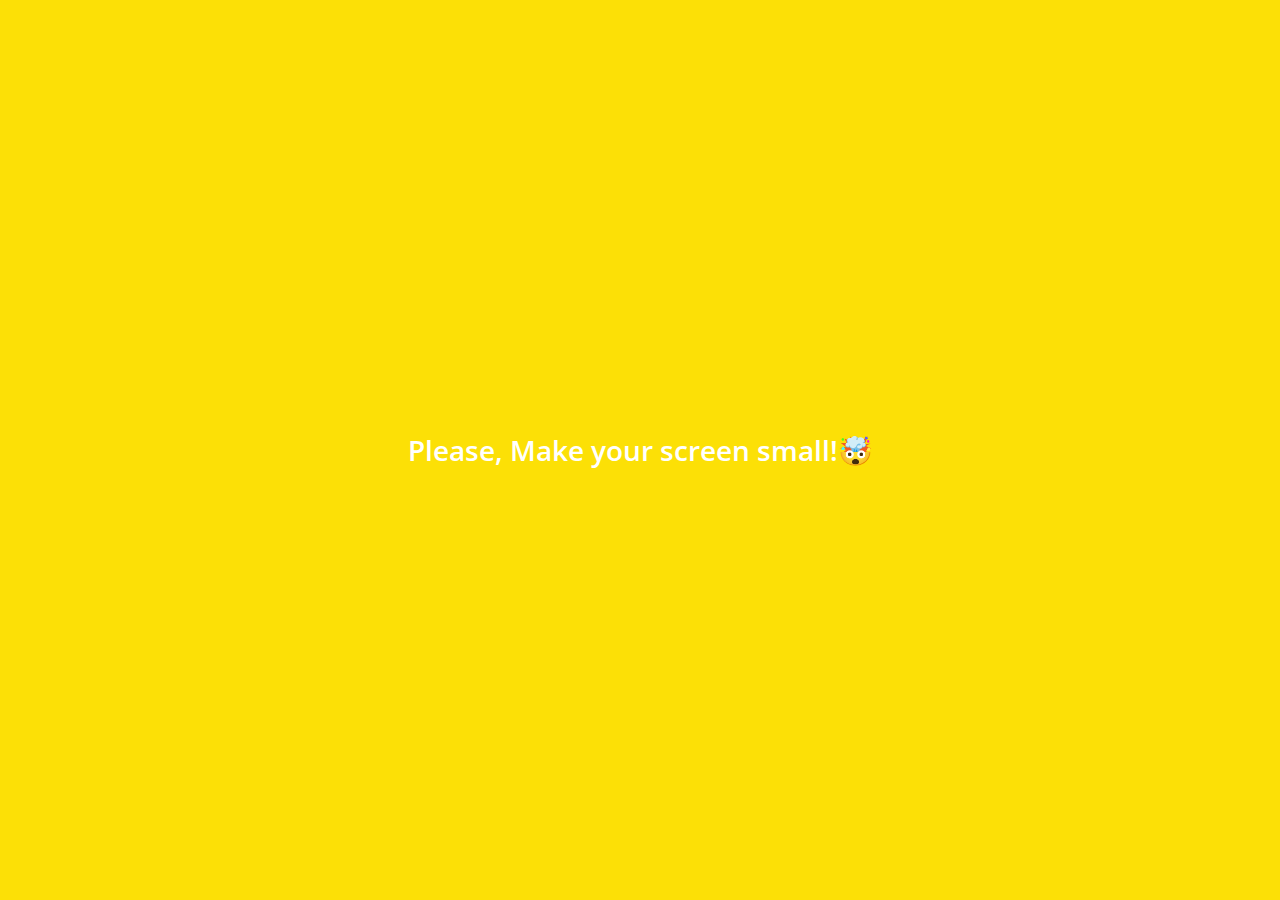
<file: index.html>
<!DOCTYPE html>
<html lang="en">
<head>
    <meta charset="UTF-8">
    <meta name="viewport" content="width=device-width, initial-scale=1.0">
    <link
      rel="stylesheet"
      href="https://use.fontawesome.com/releases/v5.7.2/css/all.css"
      integrity="sha384-fnmOCqbTlWIlj8LyTjo7mOUStjsKC4pOpQbqyi7RrhN7udi9RwhKkMHpvLbHG9Sr"
      crossorigin="anonymous"
    />
    <link rel="stylesheet" href="css/style.css" />
    <title>Chats | Kakao Clone</title>
</head>
<body>
   <div class="status-bar">
        <div class="status-bar__column">
            <span class="span status-bar__clock">13:54</span>
        </div>
        <div class="status-bar__column">
            <i class="fas fa-clock"></i>
            <i class="fas fa-volume-mute"></i>
            <i class="fas fa-wifi"></i>
            <span class="status-bar__battery-level">100%</span>
            <i class="fas fa-battery-full"></i>
        </div>   
    </div>
    <header class="header">
        <div class="header__header-column">
            <h1 class="header__title">Chats</h1>
        </div>
        <div class="header__header-column">
            <span class="header__icon">
                <i class="fas fa-search"></i>
            </span>
            <span class="header__icon">
                <i class="far fa-comment"></i>
            </span>
            <span class="header__icon">
                <i class="fas fa-cog"></i>
            </span>
        </div>
    </header>
    <main class="chats">
        <ul class="chat__list">
            <li class="chats__chat chat">
                <a href="chat.html">
                    <div class="chats__chat friend friend--lg">
                    <div class="friend__column">
                        <img src="images/avatar.jpg" class="m-avatar friend__avatar" />
                        <div class="friend__content">
                            <span class="friend__name">
                                wayne
                            </span>
                            <span class="friend__bottom-text">
                                hi~
                            </span>
                        </div>
                    </div>
                    <div class="friend__column">
                       <span class="chat__timestamp">
                           March 8
                       </span>
                    </div>
                </div>
          </a>
        </li>
      </ul>
    </main>
    <nav class="nav">
        <ul class="nav__list">
            <li class="nav__list-item">
                <a href="friends.html" class="nav__list-link">
                    <i class="far fa-user"></i>
                </a>
            </li>
            <li class="nav__list-item">
                <a href="index.html" class="nav__list-link">
                    <div class="nav__badge">8</div>
                    <i class="fas fa-comment"></i>
                </a>
            </li>
            <li class="nav__list-item">
                <a href="find.html" class="nav__list-link">
                    <i class="fas fa-search"></i>
                </a>
            </li>
            <li class="nav__list-item">
                <a href="more.html" class="nav__list-link">
                    <i class="fas fa-ellipsis-h"></i>
                </a>
            </li>
        </ul>
        </nav>
        <div class="bigScreen">
            <span class="bigScreen__text">Please, Make your screen small!🤯</span>
        </div>
</body>
</html>
</file>
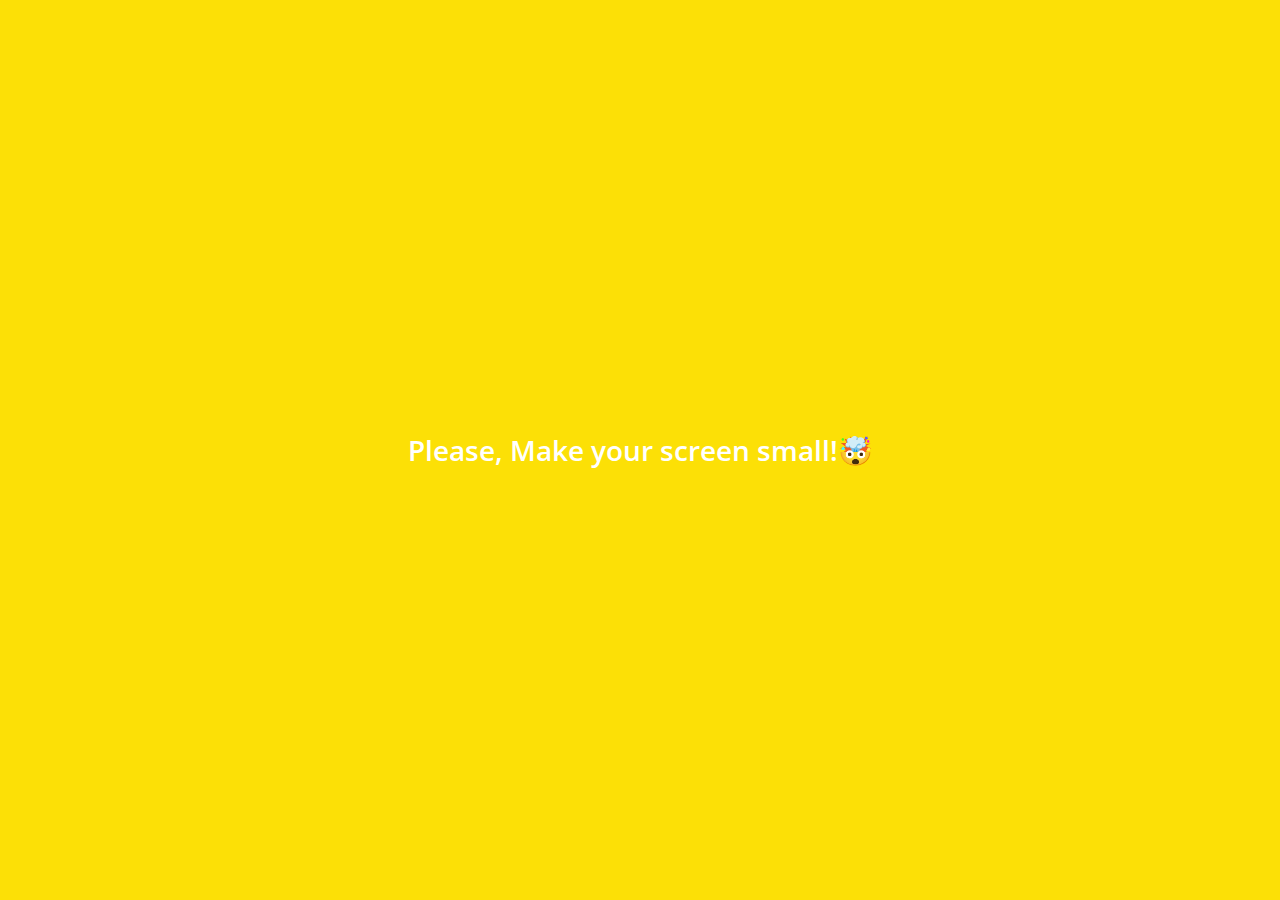
<file: find.html>
<!DOCTYPE html>
<html lang="en">
<head>
    <meta charset="UTF-8">
    <meta name="viewport" content="width=device-width, initial-scale=1.0">
    <link
      rel="stylesheet"
      href="https://use.fontawesome.com/releases/v5.7.2/css/all.css"
      integrity="sha384-fnmOCqbTlWIlj8LyTjo7mOUStjsKC4pOpQbqyi7RrhN7udi9RwhKkMHpvLbHG9Sr"
      crossorigin="anonymous"
    />
    <link rel="stylesheet" href="css/style.css" />
    <title>Find | Kakao Clone</title>
</head>
<body>
   <div class="status-bar">
        <div class="status-bar__column">
            <span class="span status-bar__clock">13:54</span>
        </div>
        <div class="status-bar__column">
            <i class="fas fa-clock"></i>
            <i class="fas fa-volume-mute"></i>
            <i class="fas fa-wifi"></i>
            <span class="status-bar__battery-level">100%</span>
            <i class="fas fa-battery-full"></i>
        </div>   
    </div>
    <header class="header">
        <div class="header__header-column">
            <h1 class="header__title">Find</h1>
        </div>
        <div class="header__header-column">
            <span class="header__icon">
                <i class="fas fa-search"></i>
            </span>
            <span class="header__icon">
                <i class="fas fa-cog"></i>
            </span>
        </div>
    </header>
    <main class="find">
        <header class="find_header">
            <ul class="find__header-list">
                <li class="find__header-btn header-btn">
                    <span class="header-btn__icon">
                        <i class="fas fa-qrcode fa-2x"></i>
                    </span>
                    <span class="header-btn__title">
                        QR Code
                    </span>
                </li>
                <li class="find__header-btn header-btn">
                    <span class="header-btn__icon">
                        <i class="fas fa-user-plus fa-2x"></i>
                    </span>
                    <span class="header-btn__title">
                        ADD by Contacts
                    </span>
                </li>
                <li class="find__header-btn header-btn">
                    <span class="header-btn__icon">
                        <i class="fas fa-passport fa-2x"></i>
                    </span>
                    <span class="header-btn__title">
                        ADD by ID
                    </span>
                </li>
                <li class="find__header-btn header-btn">
                    <span class="header-btn__icon">
                        <i class="far fa-envelope fa-2x"></i>
                    </span>
                    <span class="header-btn__title">
                        Invite
                    </span>
                </li>
            </ul>
        </header>
        <ul class="find__recommended">
            <h5 class="find__title">
                Recommended freinds
            </h5>
            <li class="find__friend friend">
                <div class="friend__column">
                    <img src="images/avatar.jpg" class="friend__avatar">
                    <div class="friend__content">
                        <span class="friend__name">
                            mr.
                        </span>
                    </div>
                </div>
            <div class="friend__column">
                <div class="friend__add-btn">
                   <i class="fas fa-user-plus"></i>
                </div>
            </div>
        </li>
        </ul>
    </main>
    <nav class="nav">
        <ul class="nav__list">
            <li class="nav__list-item">
                <a href="friends.html" class="nav__list-link">
                    <i class="far fa-user"></i>
                </a>
            </li>
            <li class="nav__list-item">
                <a href="index.html" class="nav__list-link">
                    <i class="far fa-comment"></i>
                </a>
            </li>
            <li class="nav__list-item">
                <a href="find.html" class="nav__list-link">
                    <i class="fas fa-search"></i>
                </a>
            </li>
            <li class="nav__list-item">
                <a href="more.html" class="nav__list-link">
                    <i class="fas fa-ellipsis-h"></i>
                </a>
            </li>
        </ul>
        </nav>
        <div class="bigScreen">
            <span class="bigScreen__text">Please, Make your screen small!🤯</span>
        </div>
</body>
</html>
</file>
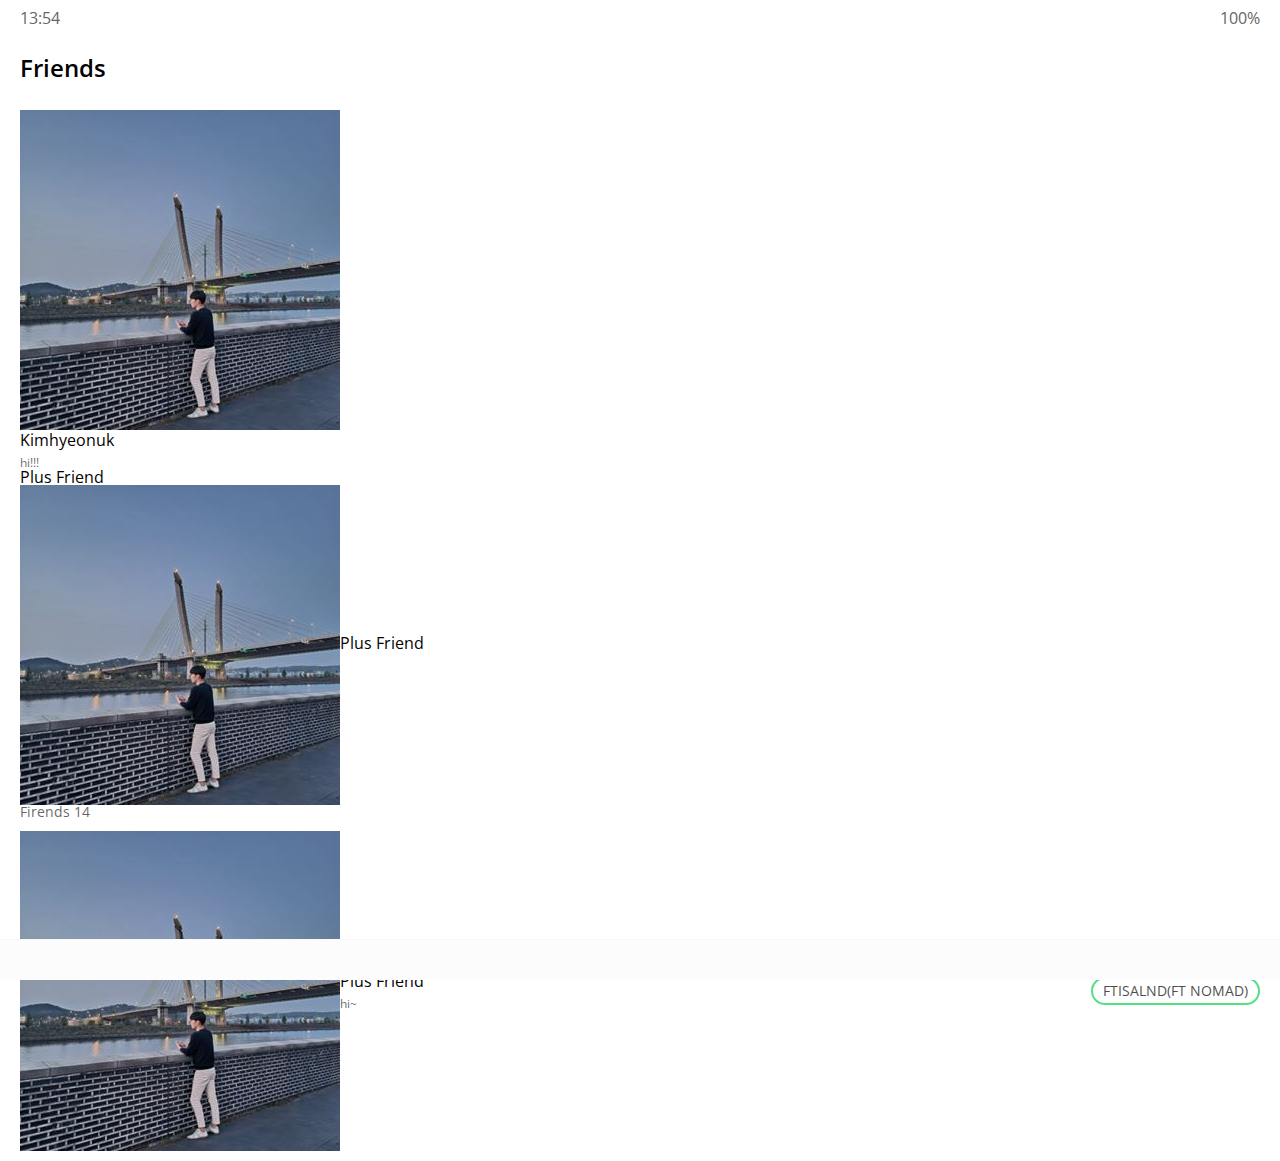
<file: freinds.html>
<!DOCTYPE html>
<html lang="en">
<head>
    <meta charset="UTF-8">
    <meta name="viewport" content="width=device-width, initial-scale=1.0">
    <link
      rel="stylesheet"
      href="https://use.fontawesome.com/releases/v5.7.2/css/all.css"
      integrity="sha384-fnmOCqbTlWIlj8LyTjo7mOUStjsKC4pOpQbqyi7RrhN7udi9RwhKkMHpvLbHG9Sr"
      crossorigin="anonymous"
    />
    <link rel="stylesheet" href="css/style.css" />
    <title>Freinds | Kakao Clone</title>
</head>
<body>
   <div class="status-bar">
        <div class="status-bar__column">
            <span class="span status-bar__clock">13:54</span>
        </div>
        <div class="status-bar__column">
            <i class="fas fa-clock"></i>
            <i class="fas fa-volume-mute"></i>
            <i class="fas fa-wifi"></i>
            <span class="status-bar__battery-level">100%</span>
            <i class="fas fa-battery-full"></i>
        </div>   
    </div>
    <header class="header">
        <div class="header__header-column">
            <h1 class="header__title">Friends</h1>
        </div>
        <div class="header__header-column">
            <span class="header__icon">
                <i class="fas fa-search"></i>
            </span>  
            <span class="header__icon">
                <i class="fas fa-cog"></i>
            </span>
        </div>
    </header>
    <main class="friends">
        <header class="friends__header">
            <div class="friends__friend friend--lg">
                <div class="frined__column">
                <img src="images/avatar.jpg" class="g-avatar frirend__avatar">
                <div class="friend__content">
                        <span class="friend__name">
                            Kimhyeonuk
                        </span>
                        <span class="friend__status">
                            hi!!!
                        </span>
                    </div>
                </div>
            </div>
        </header>
        <div class="friends__plus-friend">
            <h5 class="friends__title">Plus Friend</h5>
            <div class="friends__friend friend">
                <div class="friend__column">
                    <img src="images/avatar.jpg" class="g-avatar frirend__avatar">
                    <div class="friend__content">
                        <span class="friend__name">
                            Plus Friend
                        </span>
                    </div>
                </div>
            </div>
        </div>
        <ul class="friends__list">
            <h5 class="friends__title">Firends 14</h5>
            <li class="friends__friend friend">
                <div class="friend__column">
                    <img src="images/avatar.jpg" class="g-avatar frirend__avatar">
                    <div class="friend__content">
                        <span class="friend__name">
                            Plus Friend
                        </span>
                        <span class="friend__status">
                            hi~
                        </span>
                    </div>
                </div>
            </div>
            <div class="friend__column">
                <div class="friend__now-listening">
                   <span>
                    FTISALND(FT NOMAD) 
                   </span>
                   <i class="fas fa-play"></i>
                </div>
            </div>
        </li>
     </ul>
    </main>
    
    <nav class="nav">
        <ul class="nav__list>">
            <li class="nav__list-item">
                <a href="freinds.html" class="nav__list-link">
                    <i class="fas fa-user"></i>
                </a>
            </li>
            <li class="nav__list-item">
                <a href="index.html" class="nav__list-link">
                    <i class="far fa-comment"></i>
                </a>
            </li>
            <li class="nav__list-item">
                <a href="find.html" class="nav__list-link">
                    <i class="fas fa-search"></i>
                </a>
            </li>
            <li class="nav__list-item">
                <a href="more.html" class="nav__list-link">
                    <i class="fas fa-ellipsis-h"></i>
                </a>
            </li>
        </ul>
        </nav>
</body>
</html>
</file>
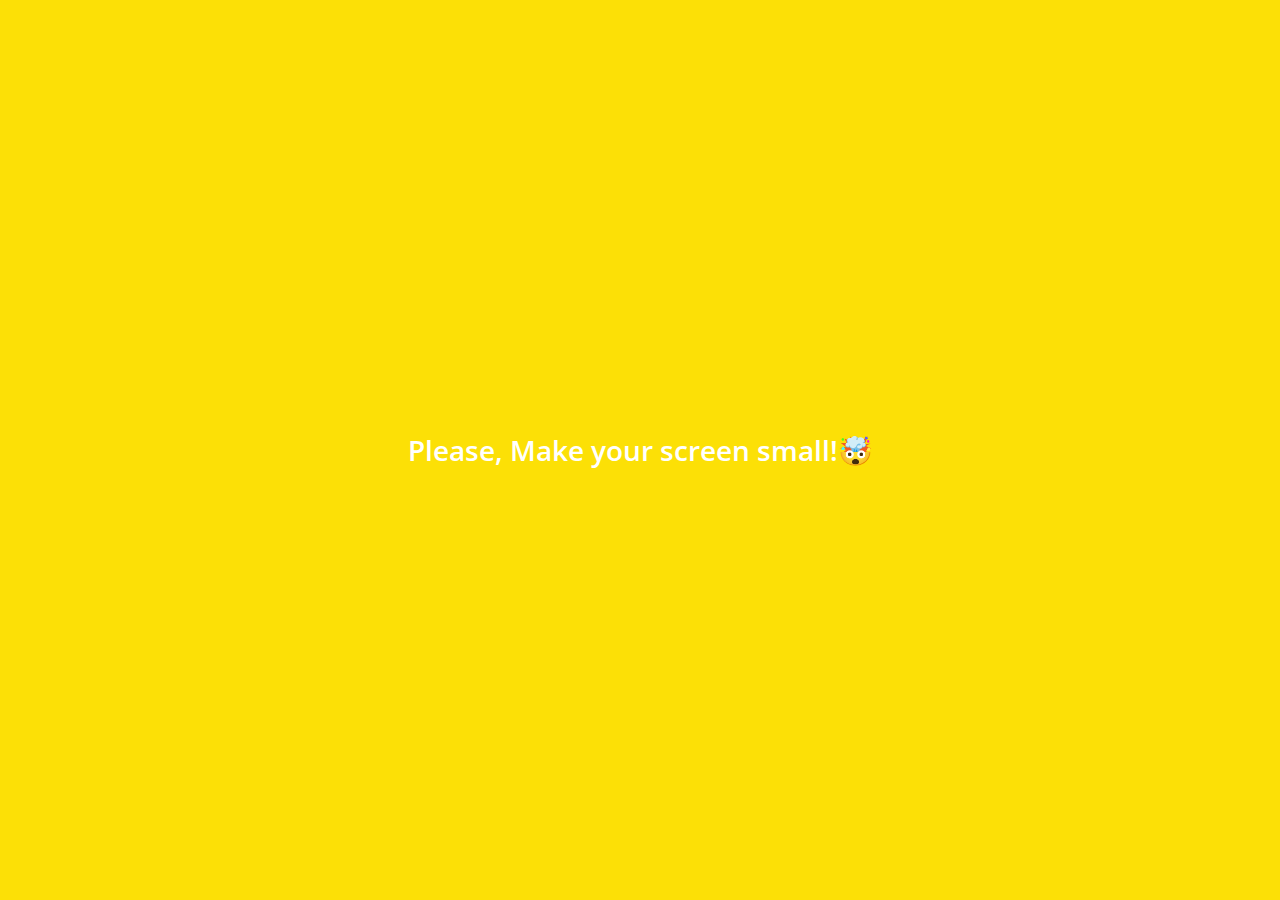
<file: friends.html>
<!DOCTYPE html>
<html lang="en">
<head>
    <meta charset="UTF-8">
    <meta name="viewport" content="width=device-width, initial-scale=1.0">
    <link
      rel="stylesheet"
      href="https://use.fontawesome.com/releases/v5.7.2/css/all.css"
      integrity="sha384-fnmOCqbTlWIlj8LyTjo7mOUStjsKC4pOpQbqyi7RrhN7udi9RwhKkMHpvLbHG9Sr"
      crossorigin="anonymous"
    />
    <link rel="stylesheet" href="css/style.css" />
    <title>Freinds | Kakao Clone</title>
</head>
<body>
   <div class="status-bar">
        <div class="status-bar__column">
            <span class="span status-bar__clock">13:54</span>
        </div>
        <div class="status-bar__column">
            <i class="fas fa-clock"></i>
            <i class="fas fa-volume-mute"></i>
            <i class="fas fa-wifi"></i>
            <span class="status-bar__battery-level">100%</span>
            <i class="fas fa-battery-full"></i>
        </div>   
    </div>
    <header class="header">
        <div class="header__header-column">
            <h1 class="header__title">Friends</h1>
        </div>
        <div class="header__header-column">
            <span class="header__icon">
                <i class="fas fa-search"></i>
            </span>  
            <span class="header__icon">
                <i class="fas fa-cog"></i>
            </span>
        </div>
    </header>
    <main class="friends">
        <header class="friends__header">
            <div class="friends__friend friend">
                <div class="friend__column">
                <img src="images/avatar.jpg" class="g-avatar friend__avatar" />
                <div class="friend__content">
                        <span class="friend__name">
                            Kimhyeonuk
                        </span>
                        <span class="friend__status">
                            hi!!!
                        </span>
                    </div>
                </div>
            </div>
        </header>
        <div class="friends__plus">
            <h5 class="friends__plus__title">Plus Friend</h5>
            <div class="friends__friend friend">
                <div class="friend__column">
                    <img src="images/avatar.jpg" class="friend__avatar" />
                    <div class="friend__content">
                        <span class="friend__name">
                            hyo
                        </span>
                    </div>
                </div>
            </div>
        </div>
        <ul class="friends__list">
            <h5 class="friends__title">Firends 14</h5>
            <li class="friends__friend friend">
                <div class="friend__column">
                    <img src="images/avatar.jpg" class="friend__avatar" />
                    <div class="friend__content">
                        <span class="friend__name">
                            yong
                        </span>
                        <span class="friend__status">
                            good/
                        </span>
                    </div>
                </div>
            </div>
            <div class="friend__column">
                <div class="friend__now-listening">
                   <span>
                    FTISALND(FT NOMAD) 
                   <i class="fas fa-play"></i>
                </span>
                </div>
            </div>
        </li>
     </ul>
    </main>

    <nav class="nav">
        <ul class="nav__list">
            <li class="nav__list-item">
                <a href="friends.html" class="nav__list-link">
                    <i class="fas fa-user"></i>
                </a>
            </li>
            <li class="nav__list-item">
                <a href="index.html" class="nav__list-link">
                    <i class="far fa-comment"></i>
                </a>
            </li>
            <li class="nav__list-item">
                <a href="find.html" class="nav__list-link">
                    <i class="fas fa-search"></i>
                </a>
            </li>
            <li class="nav__list-item">
                <a href="more.html" class="nav__list-link">
                    <i class="fas fa-ellipsis-h"></i>
                </a>
            </li>
        </ul>
        </nav>
        <div class="bigScreen">
            <span class="bigScreen__text">Please, Make your screen small!🤯</span>
        </div>
    </body>
</html>
</file>
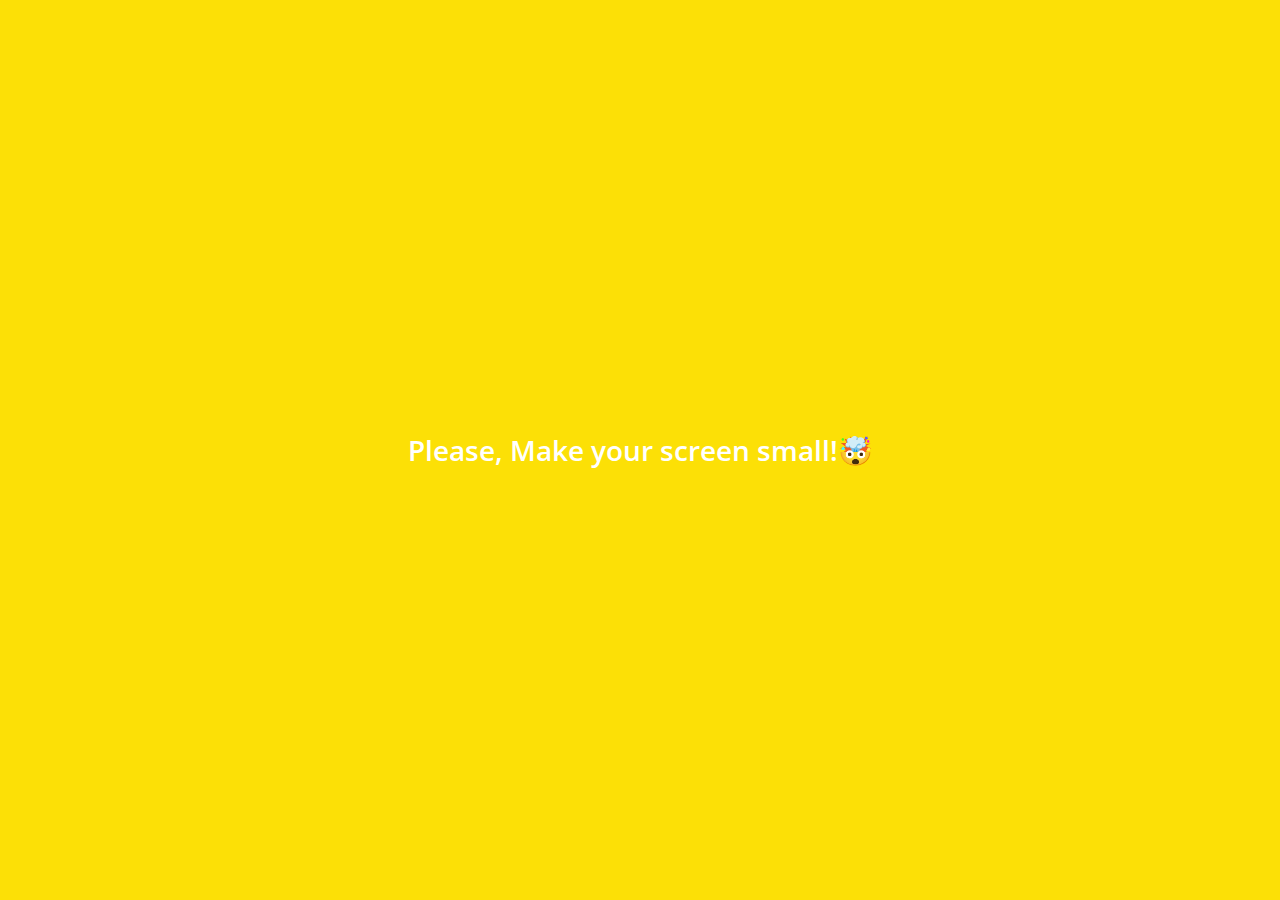
<file: more.html>
<!DOCTYPE html>
<html lang="en">
<head>
    <meta charset="UTF-8">
    <meta name="viewport" content="width=device-width, initial-scale=1.0">
    <link
      rel="stylesheet"
      href="https://use.fontawesome.com/releases/v5.7.2/css/all.css"
      integrity="sha384-fnmOCqbTlWIlj8LyTjo7mOUStjsKC4pOpQbqyi7RrhN7udi9RwhKkMHpvLbHG9Sr"
      crossorigin="anonymous"
    />
    <link rel="stylesheet" href="css/style.css" />
    <title>More | Kakao Clone</title>
</head>
<body>
   <div class="status-bar">
        <div class="status-bar__column">
            <span class="span status-bar__clock">13:54</span>
        </div>
        <div class="status-bar__column">
            <i class="fas fa-clock"></i>
            <i class="fas fa-volume-mute"></i>
            <i class="fas fa-wifi"></i>
            <span class="status-bar__battery-level">100%</span>
            <i class="fas fa-battery-full"></i>
        </div>   
    </div>
    <header class="header">
        <div class="header__header-column">
            <h1 class="header__title">More</h1>
        </div>
        <div class="header__header-column">
            <span class="header__icon">
                <i class="fas fa-search"></i>
            </span>
            <span class="header__icon">
                <i class="fas fa-qrcode"></i>
            </span> 
            <span class="header__icon">
                <a href="settings.html">
                    <i class="fas fa-cog"></i>
                </a>
            </span>
        </div>
    </header>
    <main class="more">
        <header class="more__header">
            <div class="friends__friend friend">
                <div class="friend__column">
                    <img src="images/avatar.jpg" class="g-avatar friend__avatar">
                    <div class="friend__content">
                        <span class="friend__name">
                            Plus Friend
                        </span>
                        <span class="friend__status">
                            abc@abc.com
                        </span>
                    </div>
                </div>
            <div class="friend__column">
                <i class="far fa-comment-alt fa-2x"></i>
            </div>
        </div>
        <ul class="more__btn-list">
            <li class="more__btn">
                <span class="more__btn-icon">
                    <i class="far fa-smile fa-2x"></i>
                </span>
                <sapn class="more__btn-title">
                    Emoticons
                </sapn>
            </li>
            <li class="more__btn">
                <span class="more__btn-icon">
                    <i class="fas fa-brush fa-2x"></i>
                </span>
                <sapn class="more__btn-title">
                    Thmes
                </sapn>
            </li>
            <li class="more__btn">
                <span class="more__btn-icon">
                    <i class="fab fa-kickstarter fa-2x"></i>
                </span>
                <sapn class="more__btn-title">
                    Accounts
                </sapn>
            </li>
        </ul>
        </header>
        <section class="more__suggestions">
            <h5 class="more__title">suggestions</h5>
            <ul class="more__suggestions-list">
                <li class="more__suggestion suggestion">
                    <span class="suggestion__icon">
                        <i class="fas fa-quote-right fa-2x"></i>
                    </span>
                    <span class="suggestion__title">Kakao Story</span>
                </li>
                <li class="more__suggestion suggestion">
                    <span class="suggestion__icon">
                        <i class="fas fa-beer fa-2x"></i>
                    </span>
                    <span class="suggestion__title">Kakao friends</span>
                </li>
                <li class="more__suggestion suggestion">
                    <span class="suggestion__icon">
                        <i class="fas fa-gamepad fa-2x"></i>
                    </span>
                    <span class="suggestion__title">Friends Gem</span>
                </li>
            </ul>
        </section>
    </main>
    <nav class="nav">
        <ul class="nav__list">
            <li class="nav__list-item">
                <a href="friends.html" class="nav__list-link">
                    <i class="far fa-user"></i>
                </a>
            </li>
            <li class="nav__list-item">
                <a href="index.html" class="nav__list-link">
                    <i class="fas fa-comment"></i>
                </a>
            </li>
            <li class="nav__list-item">
                <a href="find.html" class="nav__list-link">
                    <i class="fas fa-search"></i>
                </a>
            </li>
            <li class="nav__list-item">
                <a href="more.html" class="nav__list-link">
                    <i class="fas fa-ellipsis-h"></i>
                </a>
            </li>
        </ul>
        </nav>
        <div class="bigScreen">
            <span class="bigScreen__text">Please, Make your screen small!🤯</span>
        </div>
</body>
</html>
</file>
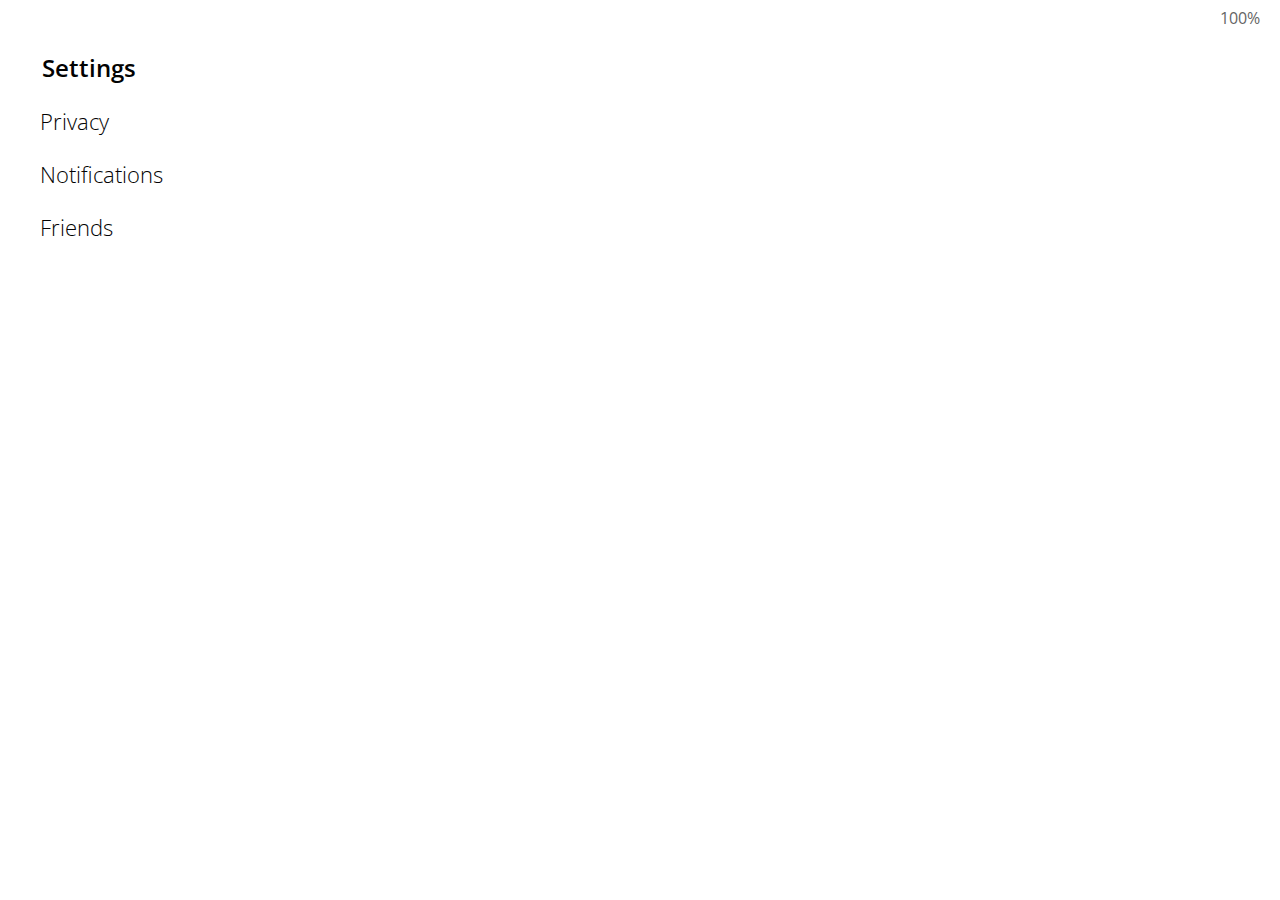
<file: settings.html>
<!DOCTYPE html>
<html lang="en">
<head>
    <meta charset="UTF-8">
    <meta name="viewport" content="width=device-width, initial-scale=1.0">
    <link
      rel="stylesheet"
      href="https://use.fontawesome.com/releases/v5.7.2/css/all.css"
      integrity="sha384-fnmOCqbTlWIlj8LyTjo7mOUStjsKC4pOpQbqyi7RrhN7udi9RwhKkMHpvLbHG9Sr"
      crossorigin="anonymous"
    />
    <link rel="stylesheet" href="css/style.css" />
    <title>Settings | Kakao Clone</title>
</head>
<body>
   <div class="status-bar">
        <div class="status-bar__column">
            <span class="span status-bar__clock"></span>
        </div>
        <div class="status-bar__column">
            <i class="fas fa-clock"></i>
            <i class="fas fa-volume-mute"></i>
            <i class="fas fa-wifi"></i>
            <span class="status-bar__battery-level">100%</span>
            <i class="fas fa-battery-full"></i>
        </div>   
    </div>
    <header class="header">
        <div class="header__header-column">
            <a href="more.html" class="header__back-btn">
                <i class="fas fa-arrow-left"></i>
            </a>
            <h1 class="header__title">Settings</h1>
        </div>
        <div class="header__header-column">
            <span class="header__icon">
                <i class="fas fa-search"></i>
            </span>
        </div>
    </header>
    <main class="settings">
        <section class="settings__list">
        <ul class="settings__list">
            <li class="settings__setting">
                <span class="settings__icon">
                    <i class="fas fa-lock"></i>
                </span>
                <span class="settings__title">Privacy</span>
            </li>
            <li class="settings__setting">
                <span class="settings__icon">
                    <i class="far fa-bell"></i>
                </span>
                <span class="settings__title">Notifications</span>
            </li>
            <li class="settings__setting">
                <span class="settings__icon">
                    <i class="far fa-user"></i>
                </span>
                <span class="settings__title">Friends</span>
            </li>
        </ul>
    </section>
    </main>
</body>
</html>
</file>
<file: css/style.css>
@import url('https://fonts.googleapis.com/css2?family=Open+Sans:wght@300;400;600&display=swap');
@import "reset.css";
@import "status-bar.css";
@import "header.css";
@import "nav-bar.css";
@import "friend.css";
@import "friends.css";
@import "find.css";
@import "more.css";
@import "settings.css";
@import "chat.css";
@import "mobile.css";

* {
    box-sizing: border-box; 
    /* 패딩추가해도 박스 사이즈 늘리지마 */
}
body {
    background-color: white;
    padding:10px 20px;
    color: #020202;
    font-family: 'Open Sans', -apple-system, BlinkMacSystemFont, 'Segoe UI', Roboto, Oxygen, Ubuntu, Cantarell, 'Open Sans', 'Helvetica Neue', sans-serif ;
}

a {
    color: inherit;
    text-decoration: none;
}

@keyframes fadeIn {
    from{
        opacity: 0;
        transform: translateY(50px);
    }
    to {
        transform: none;
    }
}

main {
    opacity: 1;
    animation: fadeIn 0.5s ease-in-out;
}
</file>
